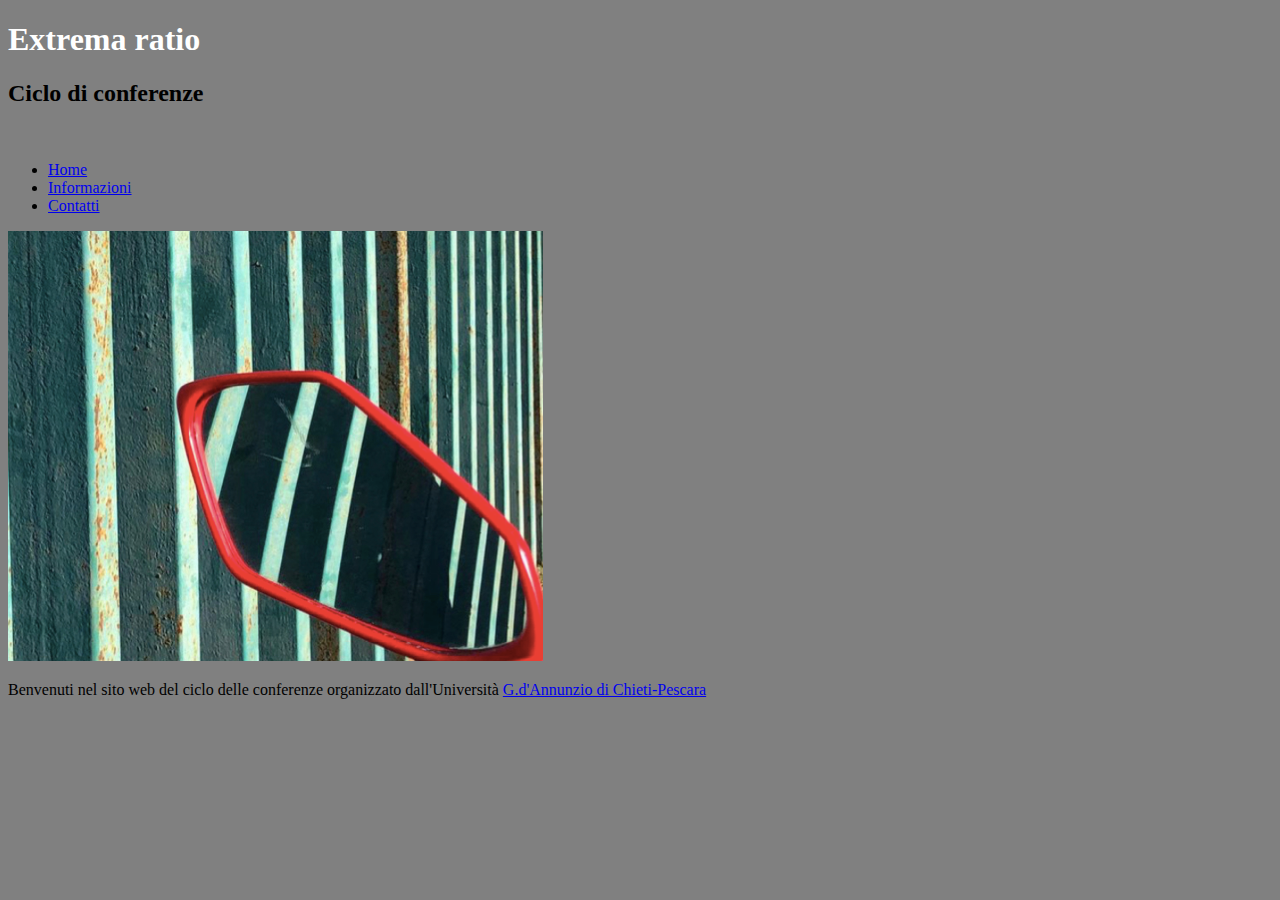
<file: index.html>
<!DOCTYPE html>
<html lang="it" dir="ltr">
  <head>
    <meta charset="utf-8">
    <title>Extrema ratio</title>
    <link rel="stylesheet" href="css/style.css">
  </head><!--fine intestazione, ricordarsi di controllare-->
  <body>
    <h1>Extrema ratio</h1>
    <h2>Ciclo di conferenze</h2>
    <br>
    <ul id="menu">
      <li><a href="#">Home</a></li>
      <li><a href="info.htm">Informazioni</a></li>
      <li><a href="contatti.html">Contatti</a></li>
    </ul>
    <img src="immagini/specchietto.png" alt="immagine di uno specchietto retrovisore di un'automobile">
    <br>
    <p>Benvenuti nel sito web del ciclo delle conferenze organizzato dall'Università
      <a href="https://www.unich.it/" target="_blank">G.d'Annunzio di Chieti-Pescara
  </body>
</html>
</file>
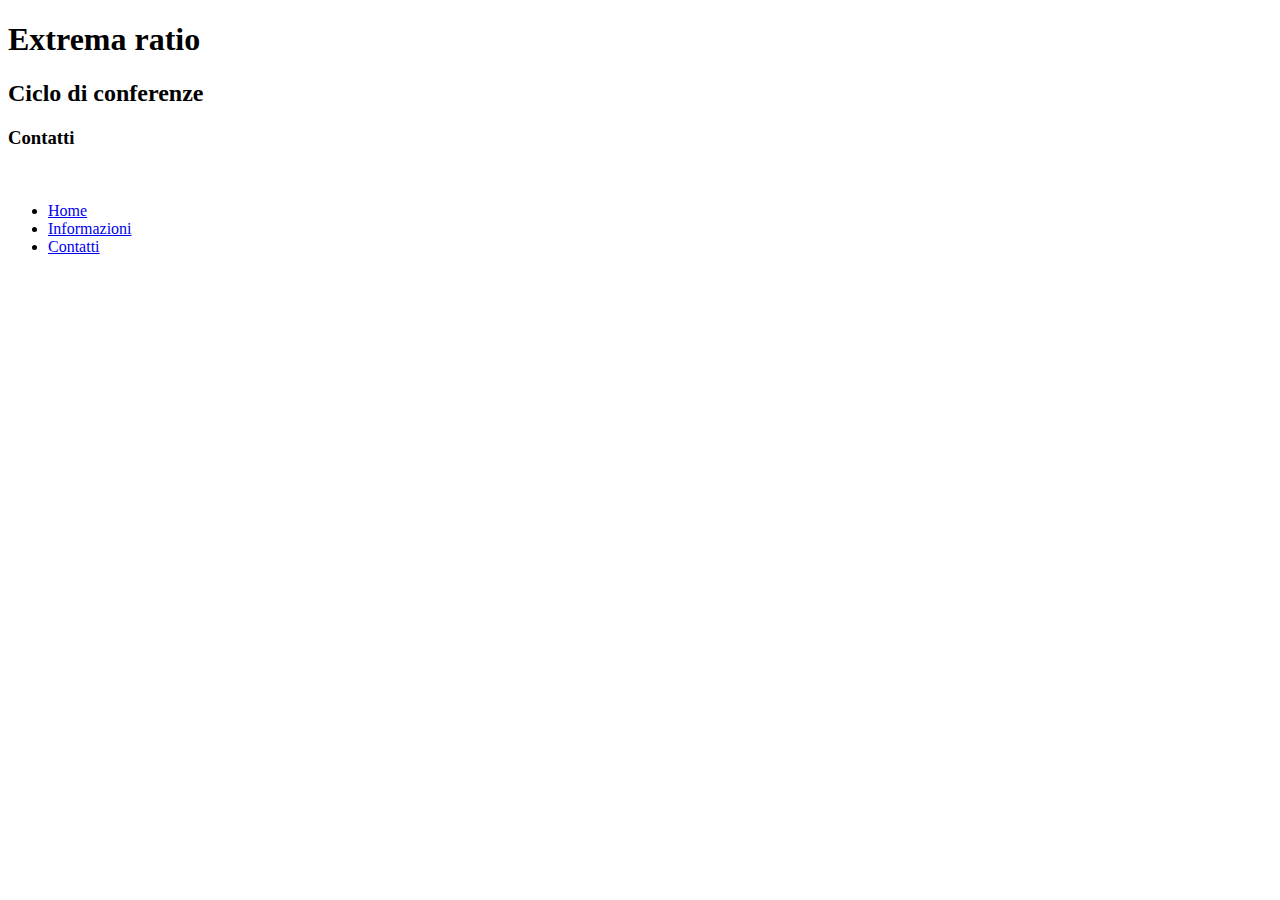
<file: contatti.html>
<!DOCTYPE html>
<html lang="it" dir="ltr">
  <head>
    <meta charset="utf-8">
    <title>Extrema ratio</title>
  </head><!--fine intestazione, ricordarsi di controllare-->
  <body>
    <h1>Extrema ratio</h1>
    <h2>Ciclo di conferenze</h2>
    <h3>Contatti</h3>
    <br>
    <ul id="menu">
      <li><a href="index.html">Home</a></li>
      <li><a href="info.htm">Informazioni</a></li>
      <li><a href="#">Contatti</a></li>
    </ul>

  </body>
</html>
</file>
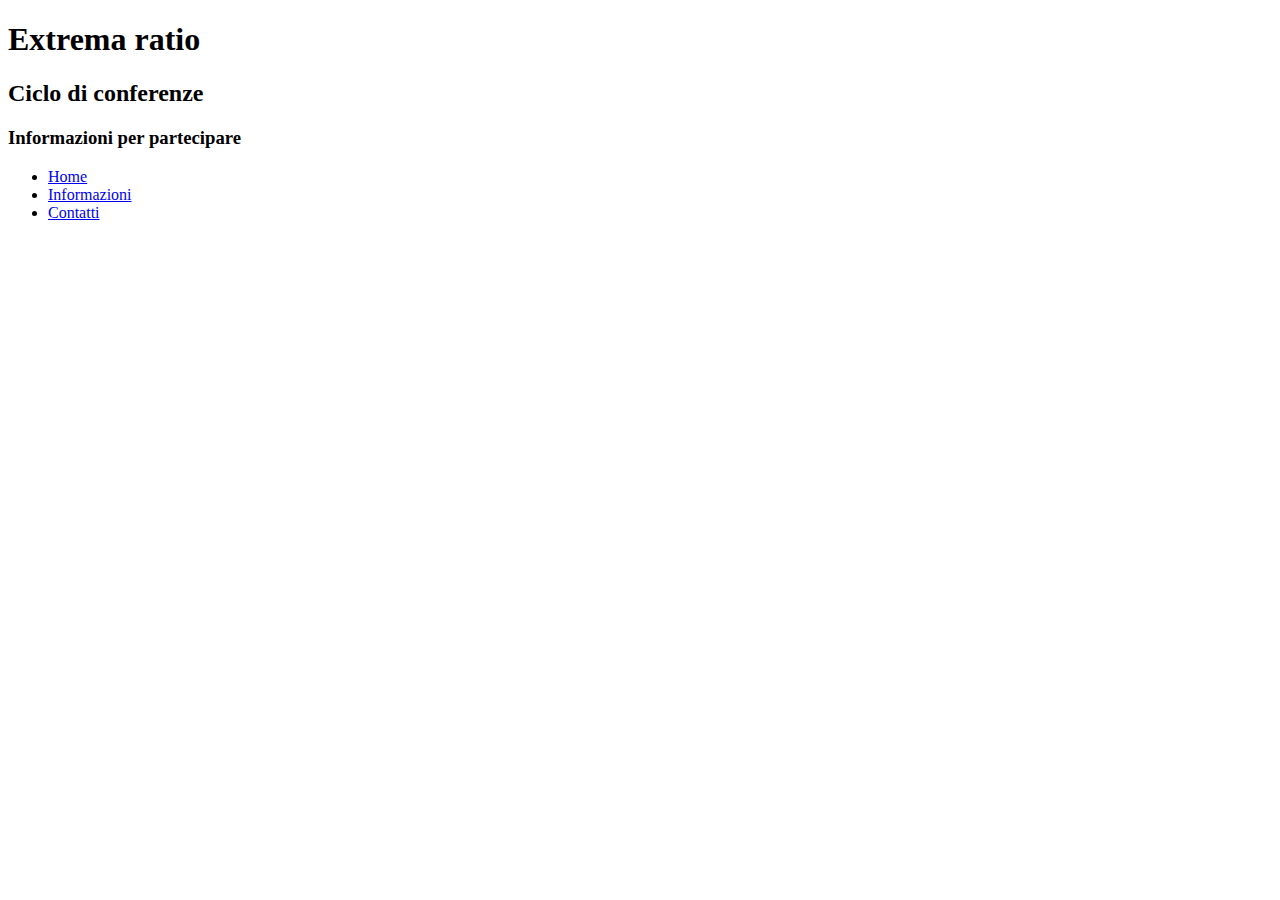
<file: info.html>
<!DOCTYPE html>
<html lang="it" dir="ltr">
  <head>
    <meta charset="utf-8">
    <title>Extrema ratio</title>
  </head><!--fine intestazione, ricordarsi di controllare-->
  <body>
    <h1>Extrema ratio</h1>
    <h2>Ciclo di conferenze</h2>
    <h3>Informazioni per partecipare</h3>
    <ul id="menu">
      <li><a href="index.html">Home</a></li>
      <li><a href="#">Informazioni</a></li>
      <li><a href="contatti.html">Contatti</a></li>
    </ul>
  </body>
</html>
</file>
<file: css/style.css>
body {
  background-color: gray
}

h1 {
  color: white;
}

p {
  front-family: Georgia, Serif;
  front-size: 15;
}
</file>
